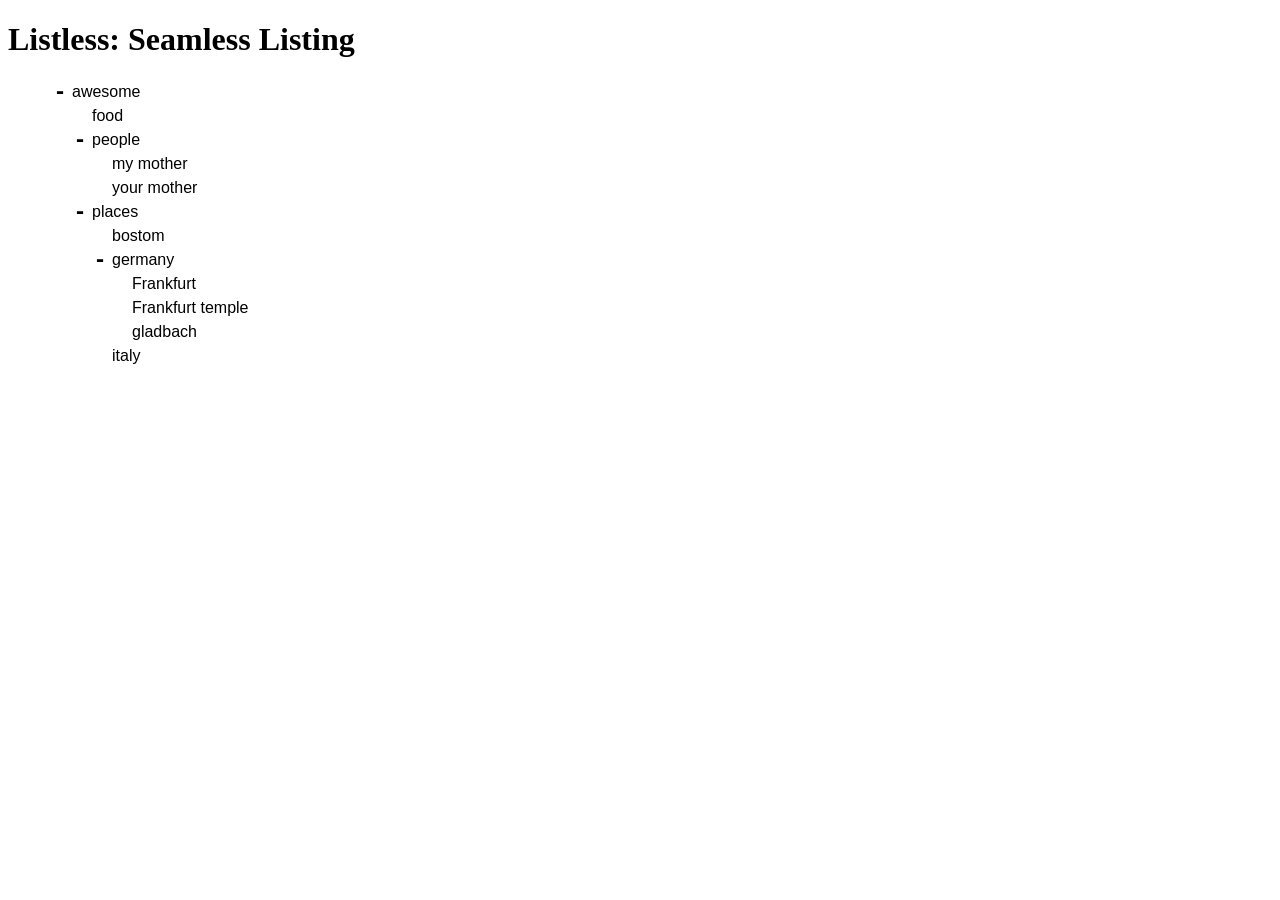
<file: authority-web/authority-web-war/src/main/webapp/js/plugins/treed/index.html>
<!doctype html>
<html>
  <head>
    <meta charset="UTF-8">
    <title>Listless</title>
    <link rel="stylesheet" href="index.css"/>
  </head>
  <body>
    <h1>Listless: Seamless Listing</h1>
    <div id="main"></div>
    <script src="default-node.js"></script>

    <script src="commands.js"></script>
    <script src="dom-vl.js"></script>
    <script src="controller.js"></script>
    <script src="model.js"></script>
    <script src="view.js"></script>

    <script src="index.js"></script>
    <script src="setup.js"></script>
  </body>
</html>
</file>
<file: authority-web/authority-web-war/src/main/webapp/js/plugins/treed/index.css>
#main {
  padding-left: 20px;
}


.listless__item {
  list-style: none;
  padding-left: 20px;
}

.listless__item.collapsed .listless__default-node {
  /*background-color: #eef;*/
}

.listless__item.selected > .listless__body {
  background-color: #afc;
}

.listless__item.collapsed .listless__children {
  display: none;
}

.listless__item--parent {
  /*border-left: 1px solid black;*/
}

.listless__collapser {
  position: relative;
  display: none;
  cursor: pointer;
}

.listless__item--parent > .listless__collapser {
  display: block;
}

.listless__collapser::before {
  content: "-";
  position: absolute;
  left: 6px;
  top: -1px;
  font-weight: bold;
  font-family: monospace;
  cursor: pointer;
  font-size: 20px;
}

.listless__item.collapsed .listless__collapser::before {
  content: "+";
}

.listless__children {
  padding: 0;
  margin: 0;
}

.listless__default-node {
  min-height: 20px;
  display: flex;
  padding-left: 20px;
  flex-direction: column;
}

.listless__default-node:hover {
  background-color: #eee;
  cursor: pointer;
}

.listless__default-node input {
  border: 1px dotted #ccc;
  padding: 2px 3px;
  margin: 0;
  display: block;
  font-size: 16px;
  font-family: sans-serif;
  background-color: transparent;
}

.listless__default-node input:focus {
  outline: none
}

.listless__default-node div {
  padding: 3px 4px;
  font-size: 16px;
  display: block;
  font-family: sans-serif;
}
</file>
